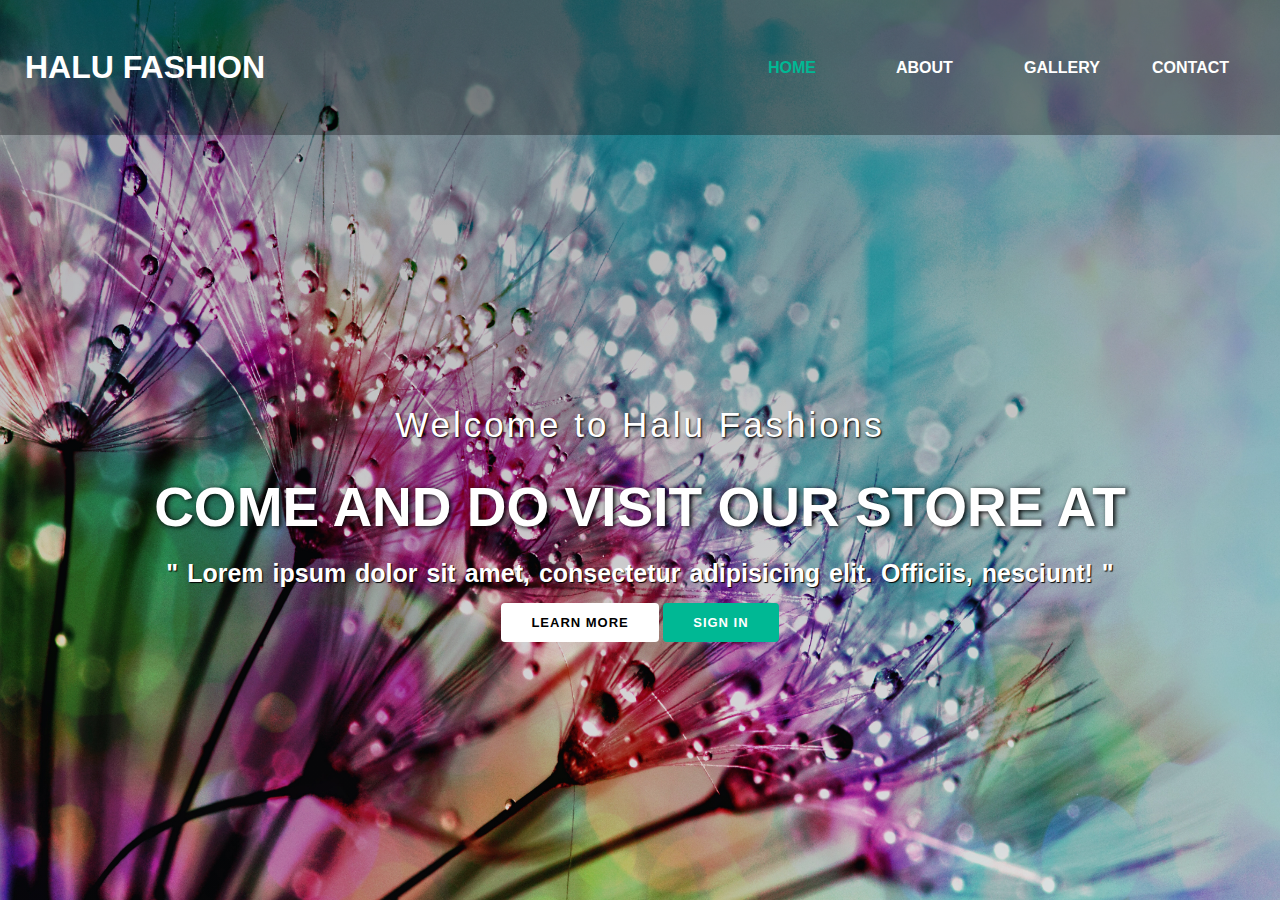
<file: index.html>
<!DOCTYPE html>
<html lang="en">

<head>
    <meta charset="UTF-8">
    <meta http-equiv="X-UA-Compatible" content="IE=edge">
    <meta name="viewport" content="width=device-width, initial-scale=1.0">
    <title>Halu Fashions</title>
    <link rel="stylesheet" href="style.css">
    <link rel="stylesheet" href="https://cdnjs.cloudflare.com/ajax/libs/animate.css/4.1.1/animate.min.css">
</head>

<body>
    <header>
        <nav>
            <div class="logo">
                <h1 class="animate__animated animate__bounceInDown" > Halu Fashion </h1>
            </div>
            <div class="menu">
                <a href="#">Home</a>
                <a href="about.html">About</a>
                <a href="gallery.html">Gallery</a>
                <a href="contact.html">Contact</a>
            </div>
        </nav>
        <main>
            <section>
                <h3>Welcome to Halu Fashions</h3>
                <h1>Come and do visit our store at <span class="change_content" > </span> </h1>
                <p>" Lorem ipsum dolor sit amet, consectetur adipisicing elit. Officiis, nesciunt! "</p>
                <a  class="btone" href="">Learn more</a>
                <a  class="btsec" href="">Sign in</a>
            </section>
        </main>

    </header>

</body>

</html>
</file>
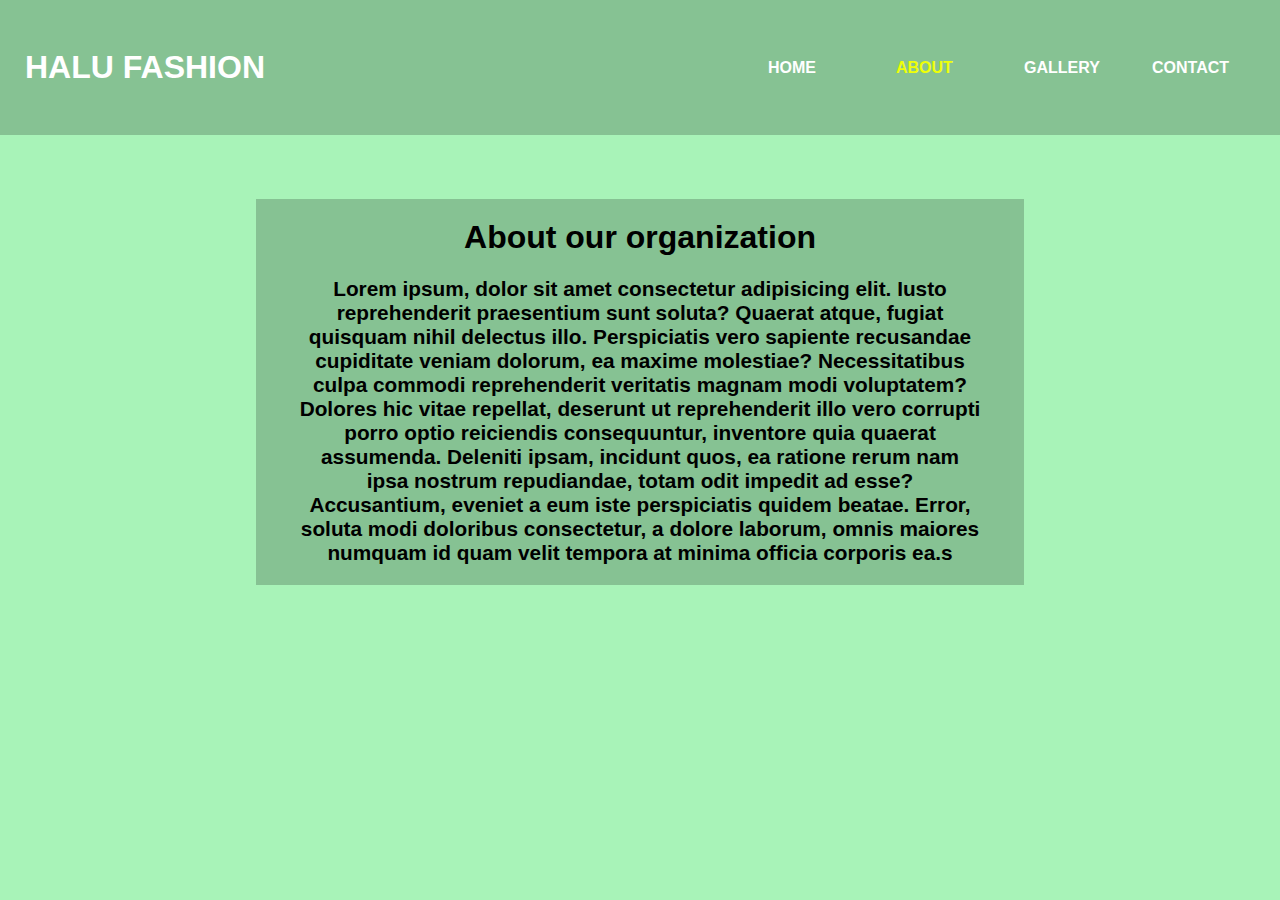
<file: about.html>
<!DOCTYPE html>
<html lang="en">
<head>
    <meta charset="UTF-8">
    <meta http-equiv="X-UA-Compatible" content="IE=edge">
    <meta name="viewport" content="width=device-width, initial-scale=1.0">
    <title>Halu Fashions || about us</title>
    <link rel="stylesheet" href="about.css">
</head>
<body>
    <nav>
        <div class="logo">
            <h1 class="animate__animated animate__bounceInDown" > Halu Fashion </h1>
        </div>
        <div class="menu">
            <a href="index.html">Home</a>
            <a id="ab" href="">About</a>
            <a id="ga" href="gallery.html">Gallery</a>
            <a href="contact.html">Contact</a>
        </div>
    </nav>
    <div class="about">
        <h1>About our organization</h1>
        <div class="text">
            <p>Lorem ipsum, dolor sit amet consectetur adipisicing elit. Iusto reprehenderit praesentium sunt soluta? Quaerat atque, fugiat quisquam nihil delectus illo. Perspiciatis vero sapiente recusandae cupiditate veniam dolorum, ea maxime molestiae? Necessitatibus culpa commodi reprehenderit veritatis magnam modi voluptatem? Dolores hic vitae repellat, deserunt ut reprehenderit illo vero corrupti porro optio reiciendis consequuntur, inventore quia quaerat assumenda. Deleniti ipsam, incidunt quos, ea ratione rerum nam ipsa nostrum repudiandae, totam odit impedit ad esse? Accusantium, eveniet a eum iste perspiciatis quidem beatae. Error, soluta modi doloribus consectetur, a dolore laborum, omnis maiores numquam id quam velit tempora at minima officia corporis ea.s</p>
        </div>
    </div>
</body>
</file>
<file: style.css>
*{
    padding: 0px; margin: 0px;box-sizing: border-box;
    font-family: 'Josefin Sans', sans-serif;
    font-weight: bolder;
}
header{
    width: 100%;
    height: 100vh;
    background-image: linear-gradient(rgba(0,0,0,0.3),rgba(0,0,0,0.1)),url('back.jpg');
    background-repeat: no-repeat;
    background-size: 100% 100%;
}
nav
{
    width: 100%; height: 15vh;
    background-color: rgba(0, 0,0,0.3);
    color: white;
    display: flex; justify-content: space-between; align-items: center; text-transform: uppercase;
}
nav .logo{
    width: 25%;
    margin-left: 25px;
    /* background-color: yellow; */
}
nav .menu
{
    width: 40%;
    /* background-color:red; */
    display: flex; justify-content: space-around;
}
nav .menu a{
    text-decoration: none;
    width: 25%;
    color: white;
    font-weight: bolder;
}
nav .menu a:first-child{
    color: #00b894;
}
main 
{
    width: 100%; height: 85vh;
    display: flex; justify-content: center; align-items: center;text-align: center;
    color: white;
}
main section h3{
    font-size: 35px; letter-spacing: 3px; text-shadow: 1px 1px 2px black; font-weight: 200;
}
section h1{
    font-size: 55px;
    font-weight: 700;
    text-shadow: 2px 1px 5px black;
    text-transform: uppercase;
    margin: 30px 0 20px 0;
}
section p{
    font-size: 25px;
    word-spacing: 2px;
    margin-bottom: 25px;
    text-shadow: 1px 1px 1px black;
}
section a{
    padding: 12px 30px;
    border-radius: 4px;
    outline: none;
    text-transform: uppercase;
    font-size: 13px;
    text-decoration: none;
    letter-spacing: 1px;
}
.btone
{
    background: white;
    color: black;
    font-weight: bolder;
}
.btsec
{
    background: #00b894;
    color: #fff;
    font-weight: bolder;
}
.change_content::after{
    content:'';
    animation: changetext 10s infinite linear;
    color: #00b894;
}
@keyframes changetext {
    0%{content : "Kolkata";}
    20%{content : "Delhi";}
    35%{content : "Mumbai";}
    60%{content : "Srinagar";}
    80%{content : "Bardhaman";}
    100%{content : "Bengaluru";}
}
</file>
<file: about.css>
*{
    padding: 0px; margin: 0px;box-sizing: border-box;
    font-family: 'Josefin Sans', sans-serif;
    font-weight: bolder;
}
body{
    background-color: rgb(168, 243, 184);
}
nav
{
    width: 100%; height: 15vh;
    background-color: rgba(0, 0,0,0.2);
    color: white;
    display: flex; justify-content: space-between; align-items: center; text-transform: uppercase;
    margin-bottom: 20px;
}
nav .logo{
    width: 25%;
    margin-left: 25px;
    /* background-color: yellow; */
}
nav .menu
{
    width: 40%;
    /* background-color:red; */
    display: flex; justify-content: space-around;
}
nav .menu a{
    text-decoration: none;
    width: 25%;
    color: white;
    font-weight: bolder;
}
#ab{
    color: #eeff07;
}
.about
{
    display: flex; justify-content: center; align-items: center;text-align: center;flex-direction: column;
    margin: 5% 20% 20%;
    background-color: rgba(0, 0,0,0.2);
    padding: 20px 42px;
}
.text
{
    margin-top: 3%;
    font-size: 1.3rem;
}
</file>
